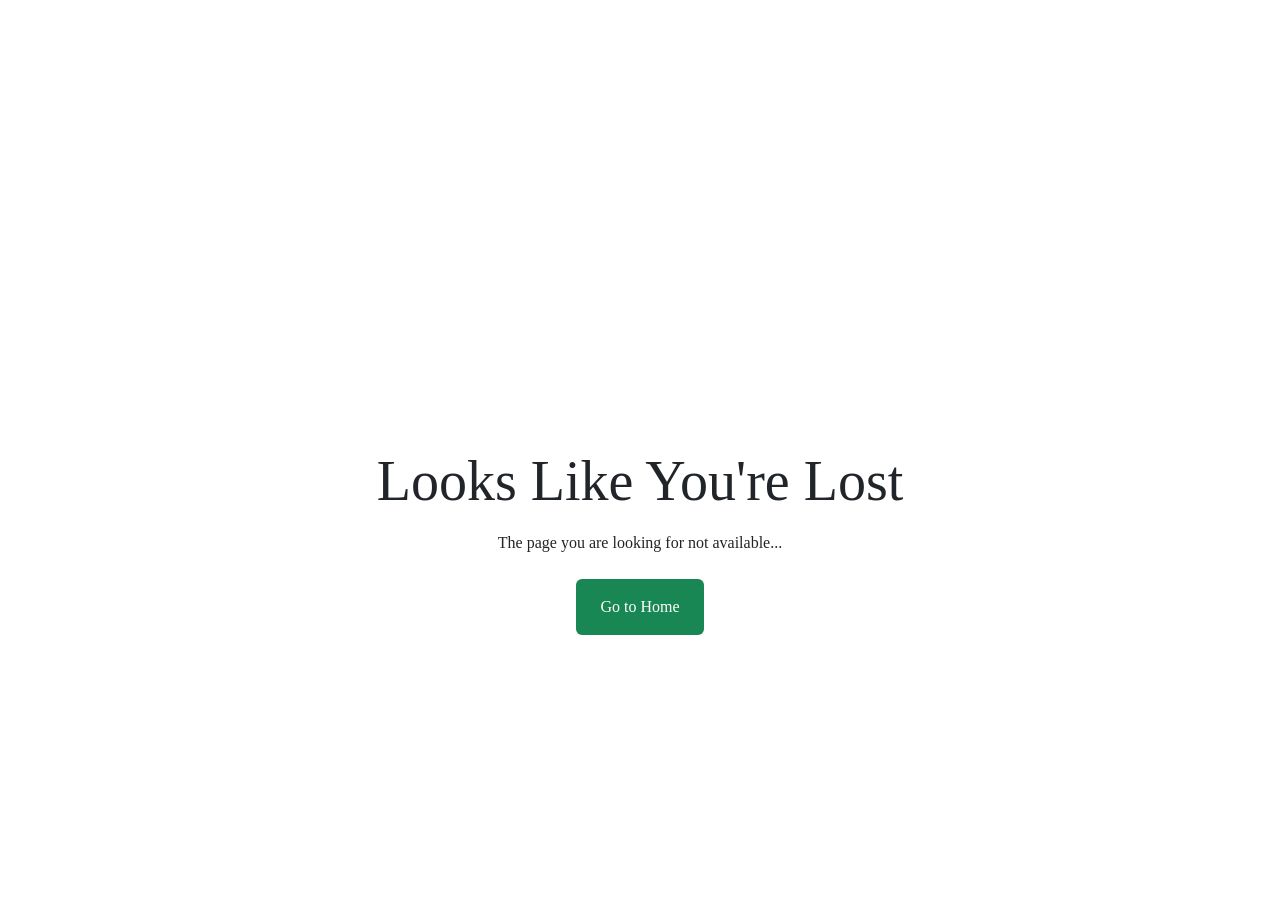
<file: pagenotfound.html>
<!DOCTYPE html>
<html lang="en">

<head>
	<meta charset="UTF-8" />
	<meta http-equiv="X-UA-Compatible" content="IE=edge" />
	<meta name="viewport" content="width=device-width, 
								initial-scale=1.0" />
	<link rel="stylesheet" href=
"https://unpkg.com/bootstrap@5.3.2/dist/css/bootstrap.min.css" />
	<style>
		* {
			margin: 0;
			padding: 0;
			box-sizing: border-box;
			font-family: "poppins";
		}

		.bg_img {
			background: url(
'https://media.geeksforgeeks.org/wp-content/uploads/20240226131034/2142357.jpg');
			height: 400px;
			width: 100%;
			background-repeat: no-repeat;
			background-position: center;
			background-size: contain;
		}
	</style>
	<title>Document</title>
</head>

<body>
	<section class="py-5">
		<div class="d-flex justify-content-center 
					align-items-center flex-column 
					text-center w-100">
			<div class="bg_img w-50">
			</div>
			<div>
				<p class="display-4">Looks Like You're Lost</p>
				<p>The page you are looking for not available...</p>
				<a href="index.html"
				class="text-white text-decoration-none px-4 py-3 
						bg-success d-inline-block mt-2 rounded">
					Go to Home
				</a>
			</div>
		</div>
	</section>
</body>

</html>
</file>
